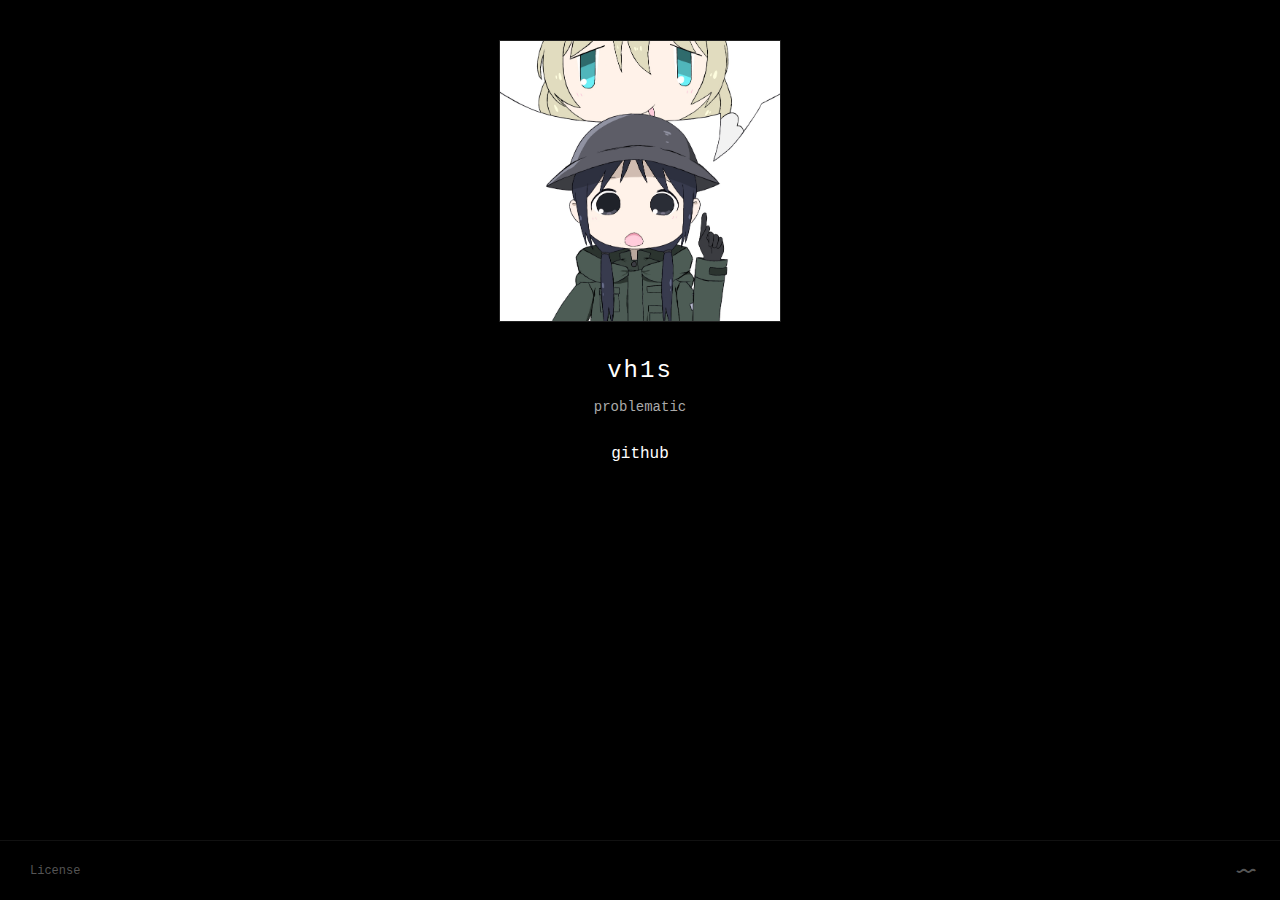
<file: index.html>
<!DOCTYPE html>
<html lang="tr">
<head>
    <meta charset="UTF-8">
    <meta name="viewport" content="width=device-width, initial-scale=1.0">
    <title>hayat insanazor</title>
    <link rel="stylesheet" href="style.css">
</head>
<body>
    <div class="container">
        <img src="vh1s.jpg" alt="photo" class="photo">
        <h1 id="name">vh1s</h1>
        <p class="description" id="description">problematic</p>
        
        <div class="links" id="links">
            <a href="https://github.com/vh1s" target="_blank">github</a>
        </div>
    </div>

    <footer class="bottom-bar">
        <a href="license.html" class="license" id="license-link">License</a>
        <span class="language-switcher" id="language-switcher">⌇</span>
    </footer>

    <script src="script.js"></script>
</body>
</html>
</file>
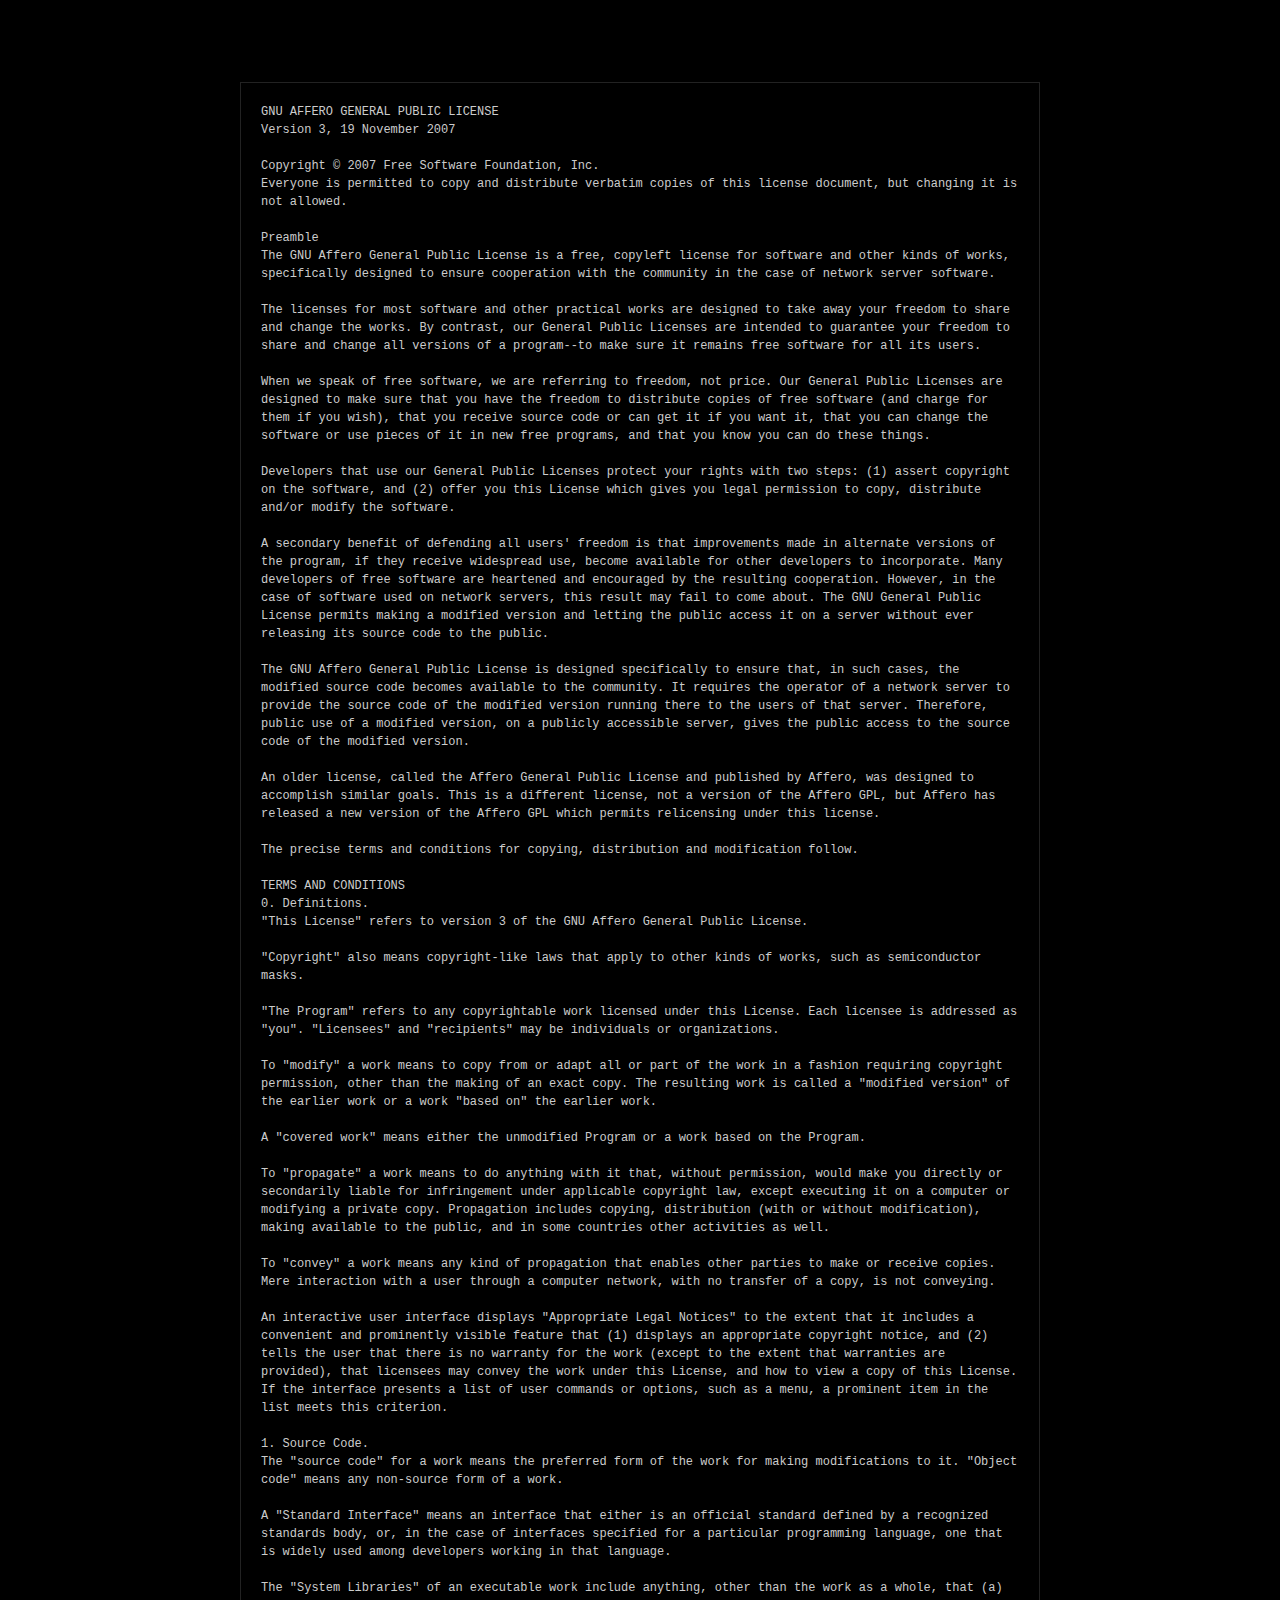
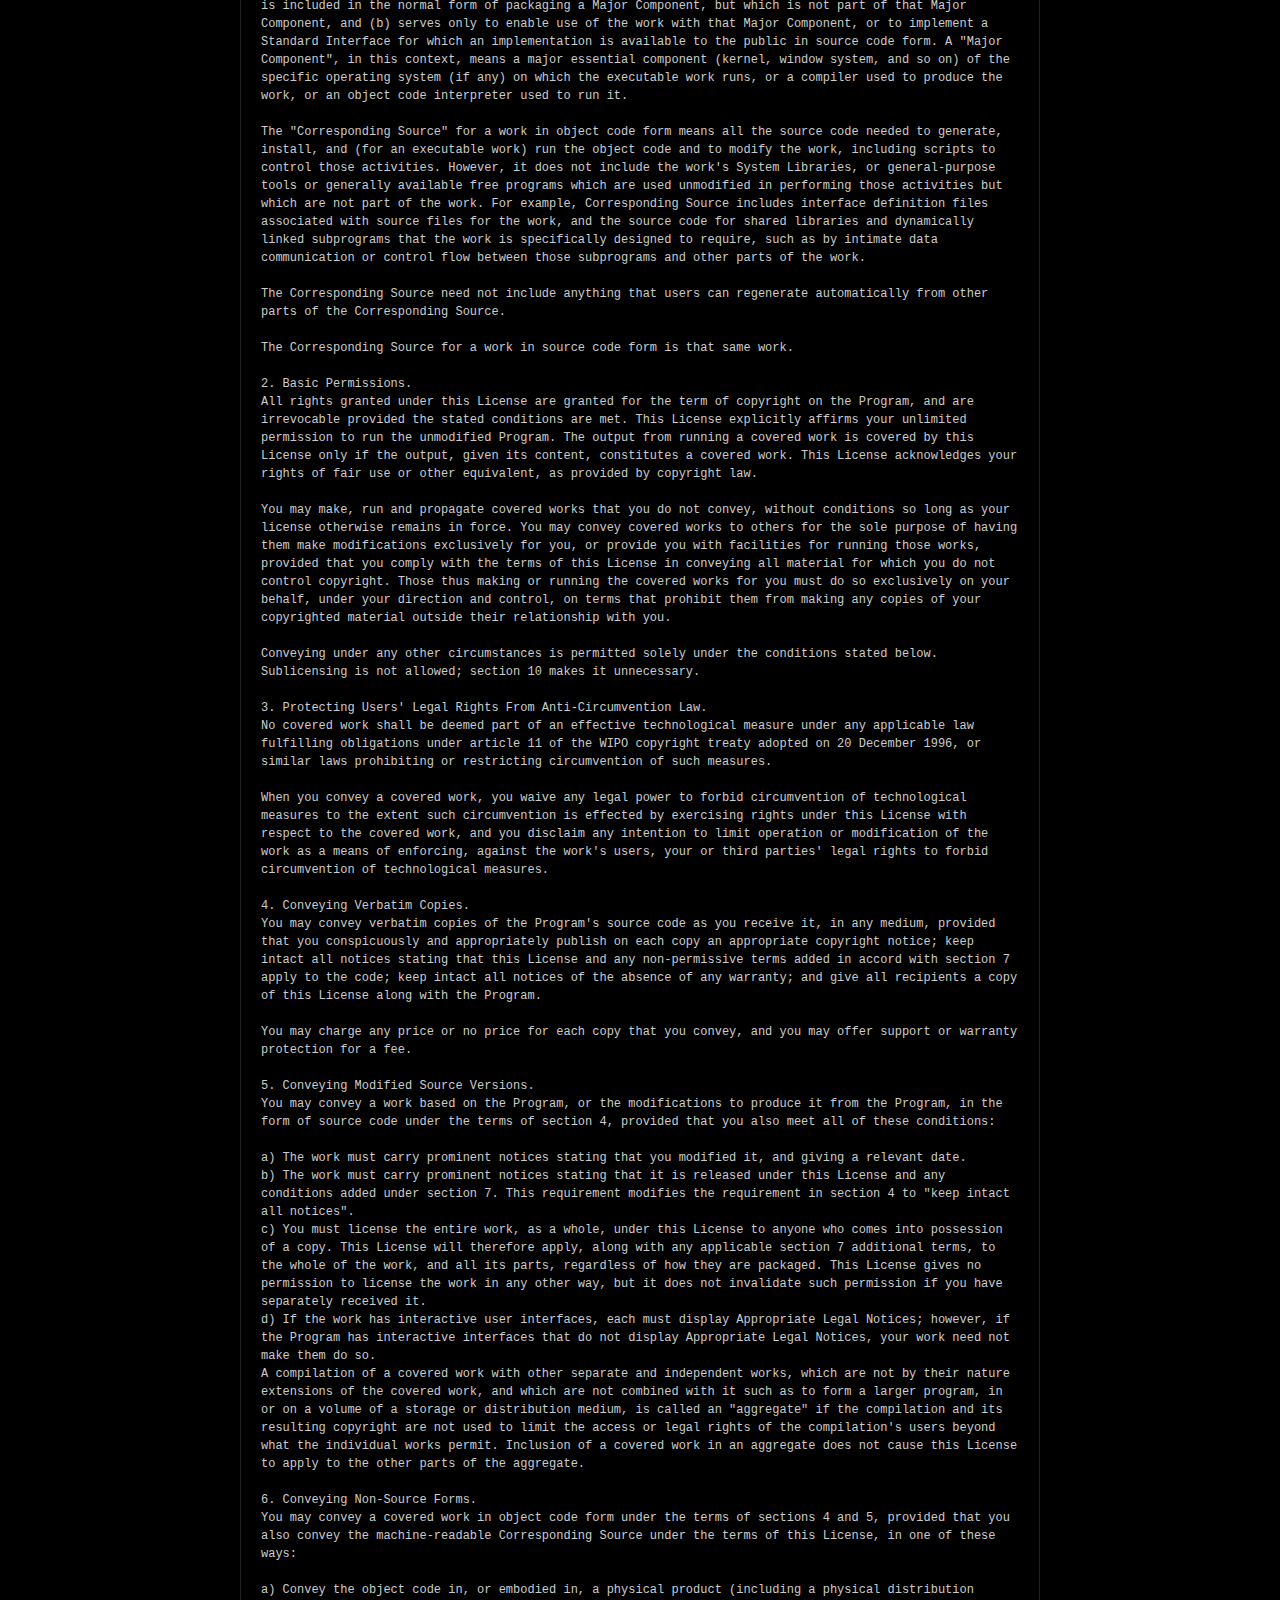
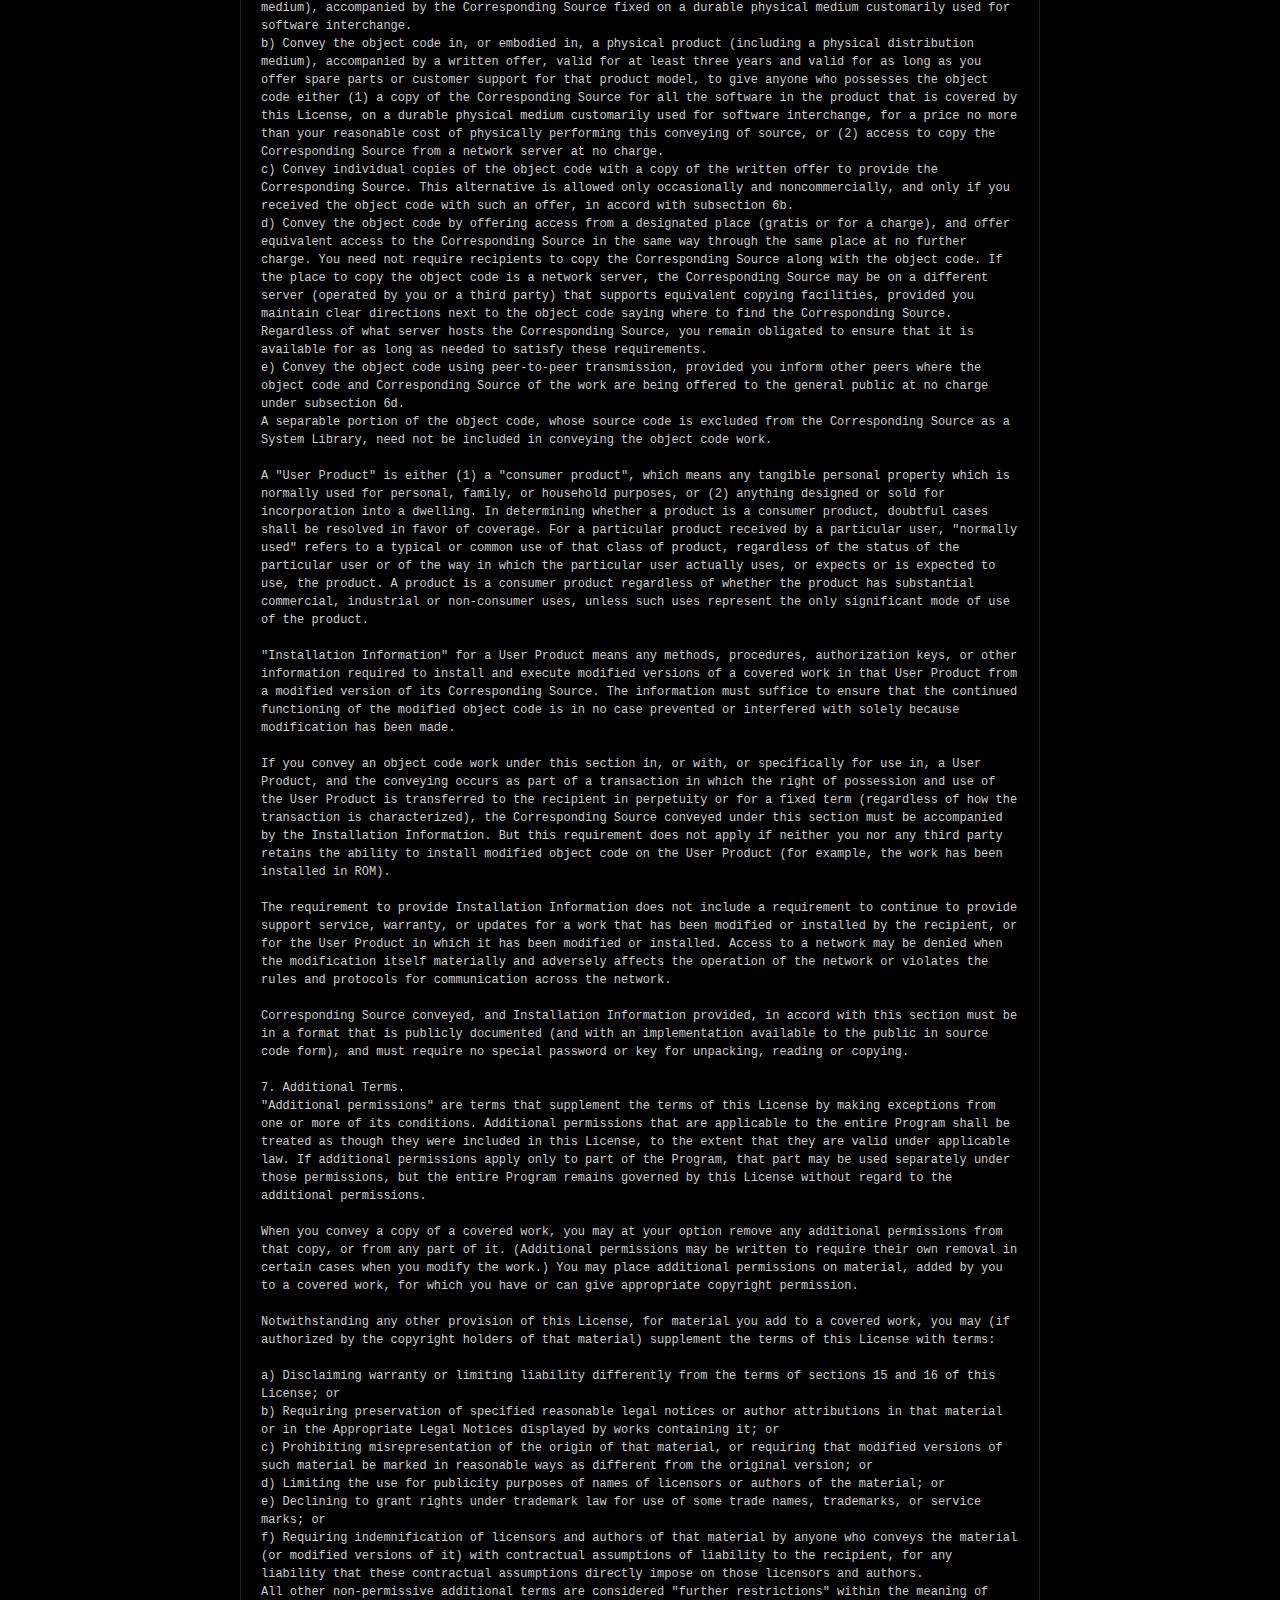
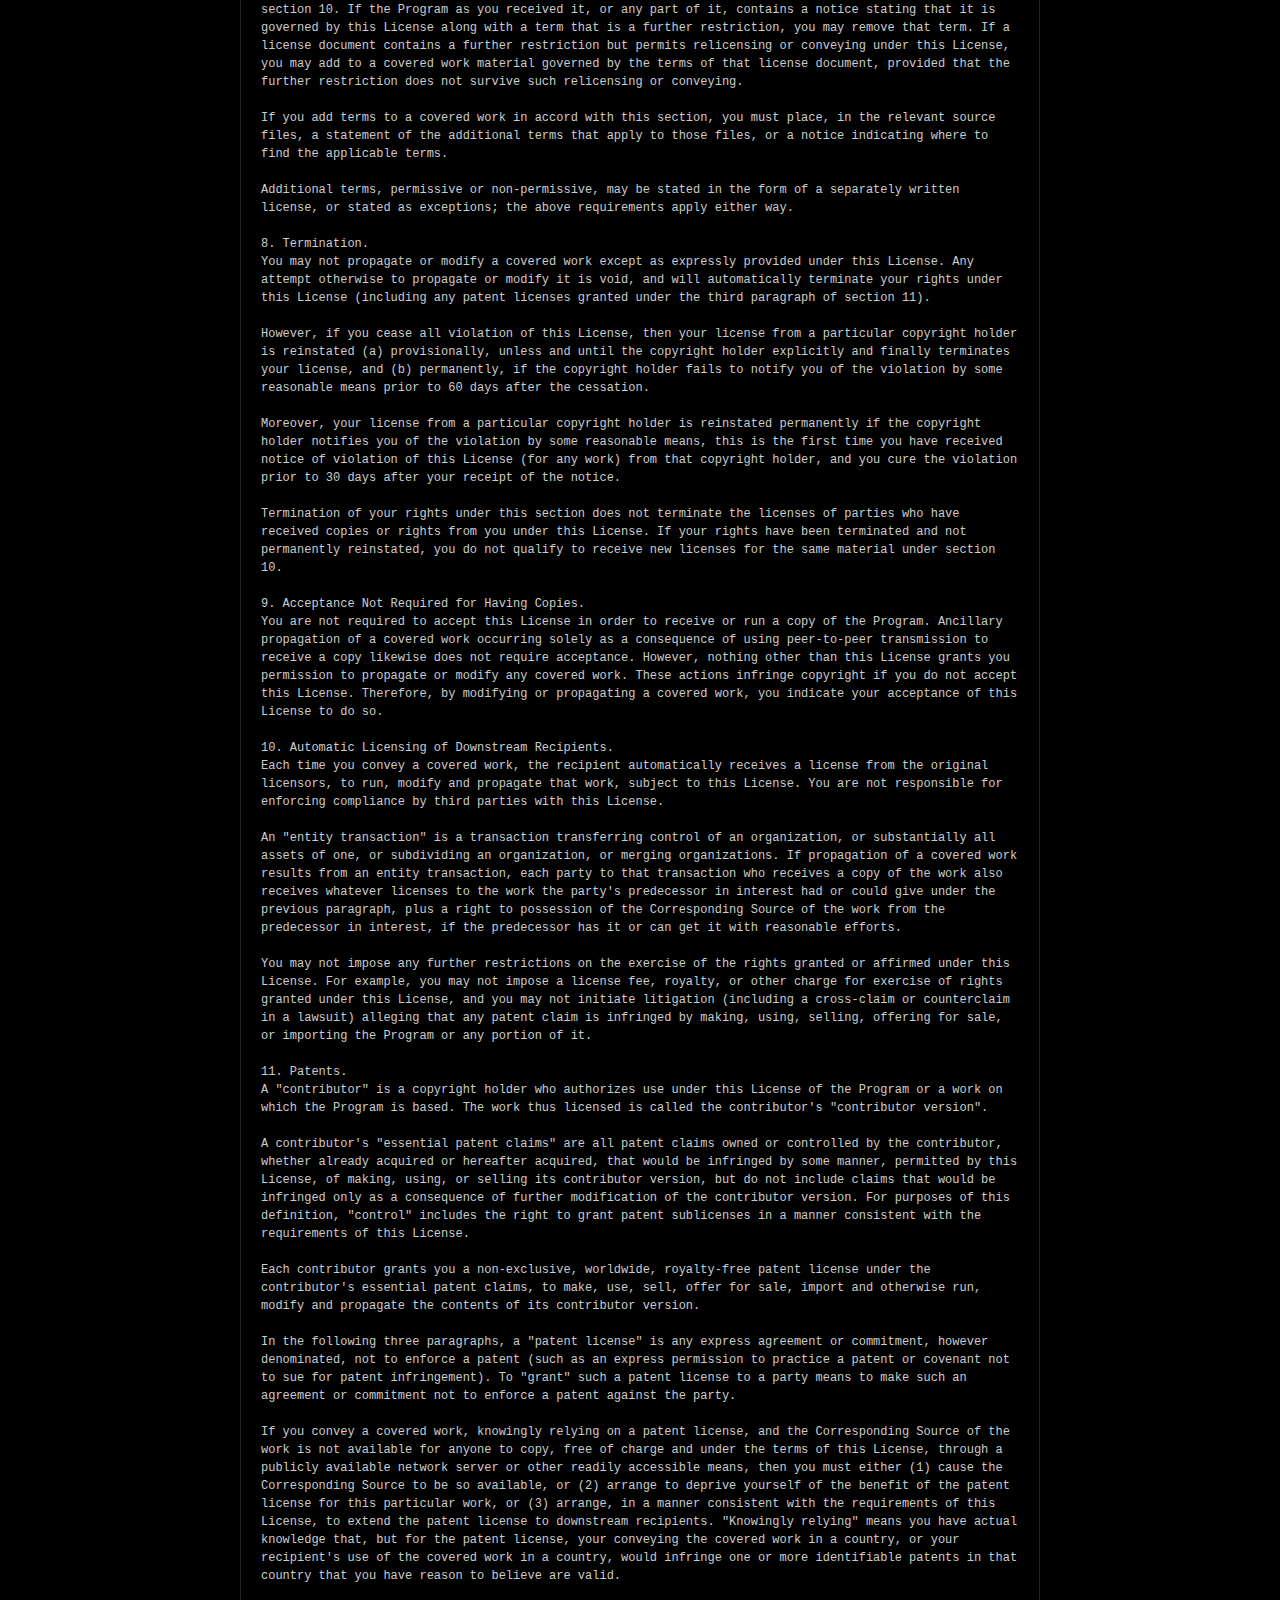
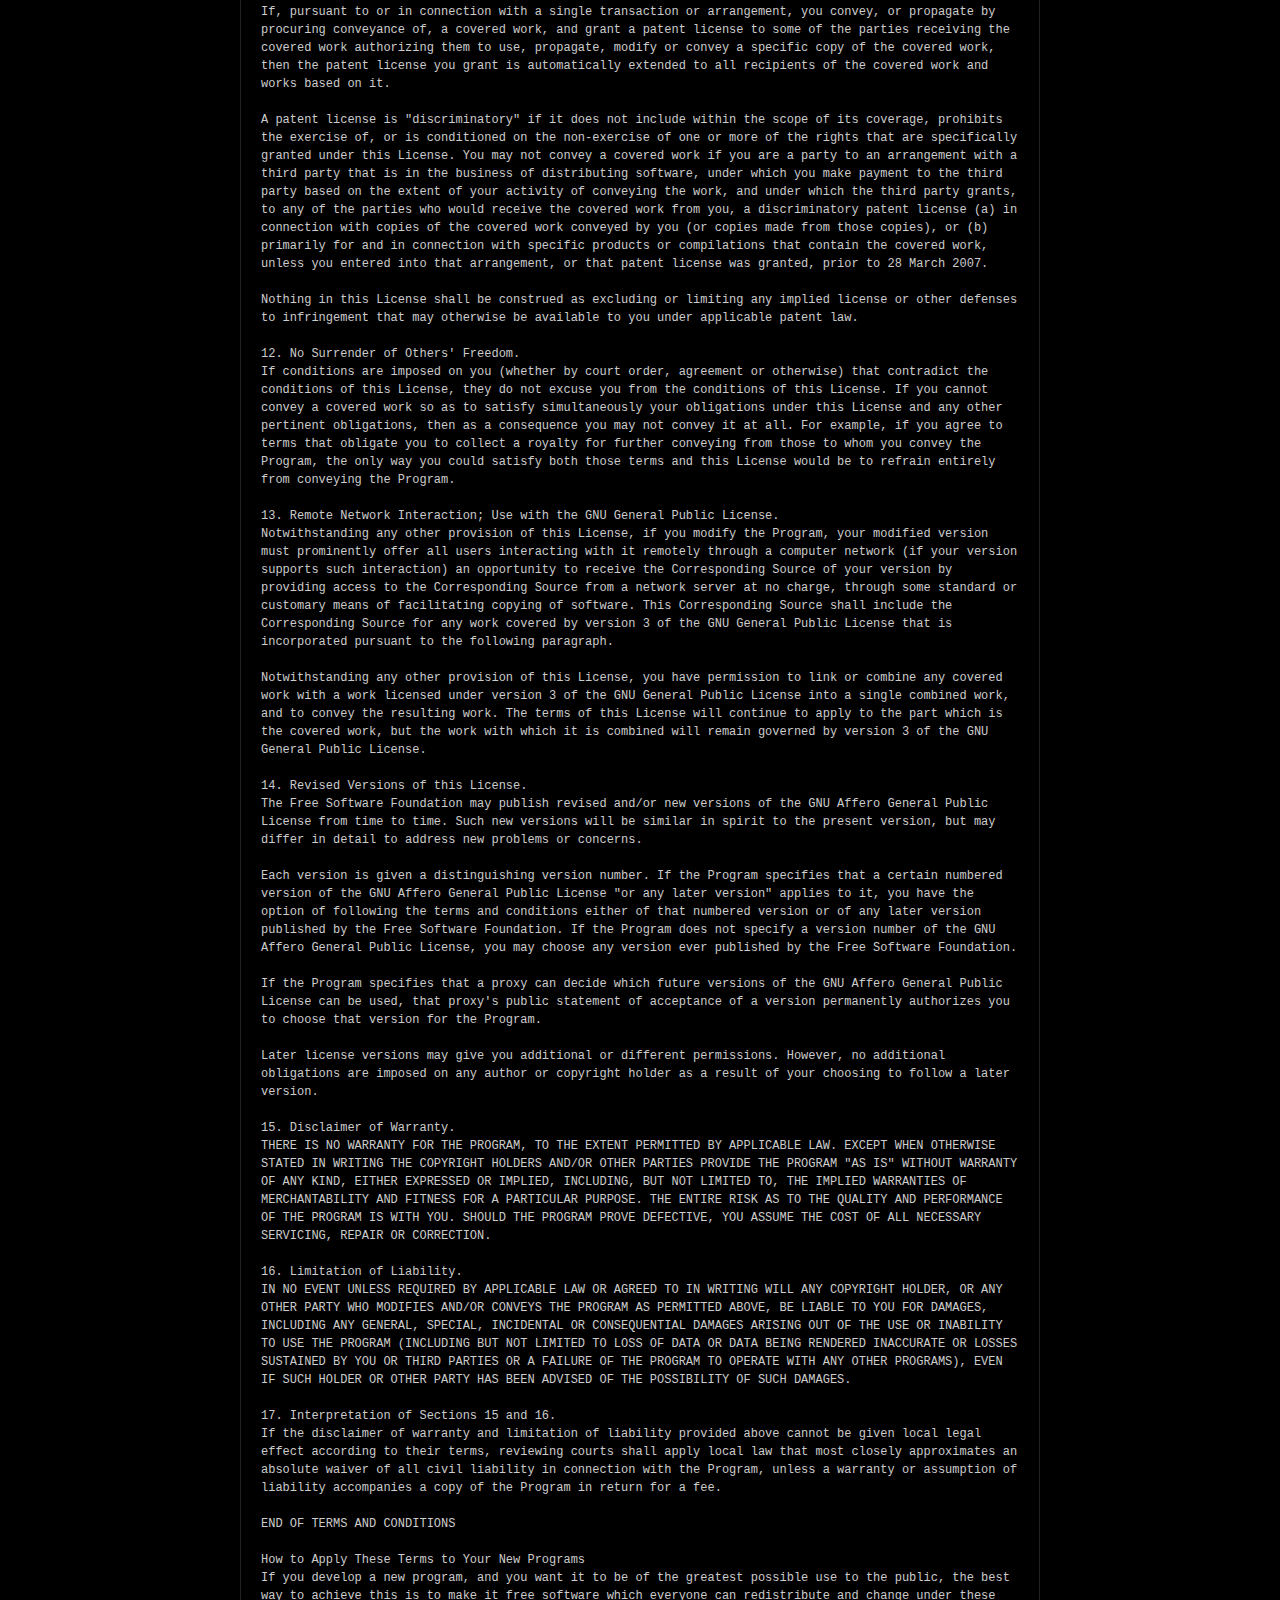
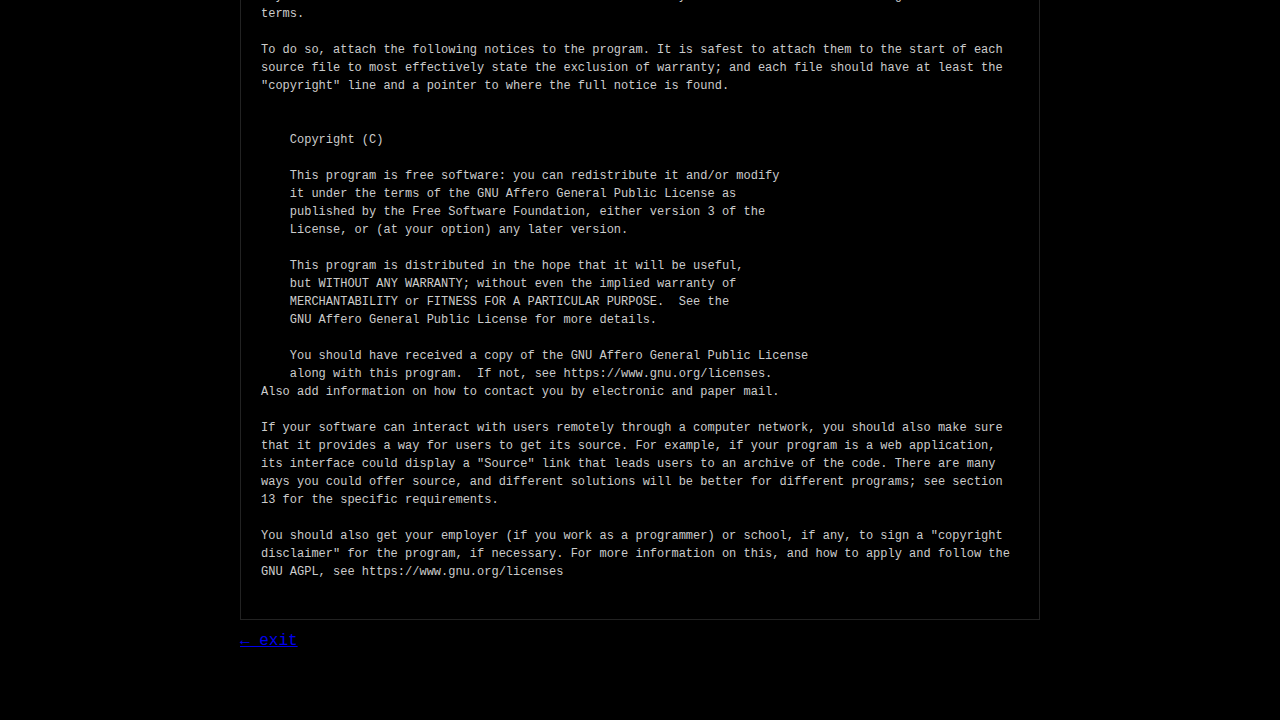
<file: license.html>
<!DOCTYPE html>
<html lang="tr">
<head>
    <meta charset="UTF-8">
    <meta name="viewport" content="width=device-width, initial-scale=1.0">
    <title>License</title>
    <link rel="stylesheet" href="style.css">
</head>
<body>
    <div class="license-container">
        <pre class="license-text">
GNU AFFERO GENERAL PUBLIC LICENSE
Version 3, 19 November 2007

Copyright © 2007 Free Software Foundation, Inc. <https://fsf.org/>
Everyone is permitted to copy and distribute verbatim copies of this license document, but changing it is not allowed.

Preamble
The GNU Affero General Public License is a free, copyleft license for software and other kinds of works, specifically designed to ensure cooperation with the community in the case of network server software.

The licenses for most software and other practical works are designed to take away your freedom to share and change the works. By contrast, our General Public Licenses are intended to guarantee your freedom to share and change all versions of a program--to make sure it remains free software for all its users.

When we speak of free software, we are referring to freedom, not price. Our General Public Licenses are designed to make sure that you have the freedom to distribute copies of free software (and charge for them if you wish), that you receive source code or can get it if you want it, that you can change the software or use pieces of it in new free programs, and that you know you can do these things.

Developers that use our General Public Licenses protect your rights with two steps: (1) assert copyright on the software, and (2) offer you this License which gives you legal permission to copy, distribute and/or modify the software.

A secondary benefit of defending all users' freedom is that improvements made in alternate versions of the program, if they receive widespread use, become available for other developers to incorporate. Many developers of free software are heartened and encouraged by the resulting cooperation. However, in the case of software used on network servers, this result may fail to come about. The GNU General Public License permits making a modified version and letting the public access it on a server without ever releasing its source code to the public.

The GNU Affero General Public License is designed specifically to ensure that, in such cases, the modified source code becomes available to the community. It requires the operator of a network server to provide the source code of the modified version running there to the users of that server. Therefore, public use of a modified version, on a publicly accessible server, gives the public access to the source code of the modified version.

An older license, called the Affero General Public License and published by Affero, was designed to accomplish similar goals. This is a different license, not a version of the Affero GPL, but Affero has released a new version of the Affero GPL which permits relicensing under this license.

The precise terms and conditions for copying, distribution and modification follow.

TERMS AND CONDITIONS
0. Definitions.
"This License" refers to version 3 of the GNU Affero General Public License.

"Copyright" also means copyright-like laws that apply to other kinds of works, such as semiconductor masks.

"The Program" refers to any copyrightable work licensed under this License. Each licensee is addressed as "you". "Licensees" and "recipients" may be individuals or organizations.

To "modify" a work means to copy from or adapt all or part of the work in a fashion requiring copyright permission, other than the making of an exact copy. The resulting work is called a "modified version" of the earlier work or a work "based on" the earlier work.

A "covered work" means either the unmodified Program or a work based on the Program.

To "propagate" a work means to do anything with it that, without permission, would make you directly or secondarily liable for infringement under applicable copyright law, except executing it on a computer or modifying a private copy. Propagation includes copying, distribution (with or without modification), making available to the public, and in some countries other activities as well.

To "convey" a work means any kind of propagation that enables other parties to make or receive copies. Mere interaction with a user through a computer network, with no transfer of a copy, is not conveying.

An interactive user interface displays "Appropriate Legal Notices" to the extent that it includes a convenient and prominently visible feature that (1) displays an appropriate copyright notice, and (2) tells the user that there is no warranty for the work (except to the extent that warranties are provided), that licensees may convey the work under this License, and how to view a copy of this License. If the interface presents a list of user commands or options, such as a menu, a prominent item in the list meets this criterion.

1. Source Code.
The "source code" for a work means the preferred form of the work for making modifications to it. "Object code" means any non-source form of a work.

A "Standard Interface" means an interface that either is an official standard defined by a recognized standards body, or, in the case of interfaces specified for a particular programming language, one that is widely used among developers working in that language.

The "System Libraries" of an executable work include anything, other than the work as a whole, that (a) is included in the normal form of packaging a Major Component, but which is not part of that Major Component, and (b) serves only to enable use of the work with that Major Component, or to implement a Standard Interface for which an implementation is available to the public in source code form. A "Major Component", in this context, means a major essential component (kernel, window system, and so on) of the specific operating system (if any) on which the executable work runs, or a compiler used to produce the work, or an object code interpreter used to run it.

The "Corresponding Source" for a work in object code form means all the source code needed to generate, install, and (for an executable work) run the object code and to modify the work, including scripts to control those activities. However, it does not include the work's System Libraries, or general-purpose tools or generally available free programs which are used unmodified in performing those activities but which are not part of the work. For example, Corresponding Source includes interface definition files associated with source files for the work, and the source code for shared libraries and dynamically linked subprograms that the work is specifically designed to require, such as by intimate data communication or control flow between those subprograms and other parts of the work.

The Corresponding Source need not include anything that users can regenerate automatically from other parts of the Corresponding Source.

The Corresponding Source for a work in source code form is that same work.

2. Basic Permissions.
All rights granted under this License are granted for the term of copyright on the Program, and are irrevocable provided the stated conditions are met. This License explicitly affirms your unlimited permission to run the unmodified Program. The output from running a covered work is covered by this License only if the output, given its content, constitutes a covered work. This License acknowledges your rights of fair use or other equivalent, as provided by copyright law.

You may make, run and propagate covered works that you do not convey, without conditions so long as your license otherwise remains in force. You may convey covered works to others for the sole purpose of having them make modifications exclusively for you, or provide you with facilities for running those works, provided that you comply with the terms of this License in conveying all material for which you do not control copyright. Those thus making or running the covered works for you must do so exclusively on your behalf, under your direction and control, on terms that prohibit them from making any copies of your copyrighted material outside their relationship with you.

Conveying under any other circumstances is permitted solely under the conditions stated below. Sublicensing is not allowed; section 10 makes it unnecessary.

3. Protecting Users' Legal Rights From Anti-Circumvention Law.
No covered work shall be deemed part of an effective technological measure under any applicable law fulfilling obligations under article 11 of the WIPO copyright treaty adopted on 20 December 1996, or similar laws prohibiting or restricting circumvention of such measures.

When you convey a covered work, you waive any legal power to forbid circumvention of technological measures to the extent such circumvention is effected by exercising rights under this License with respect to the covered work, and you disclaim any intention to limit operation or modification of the work as a means of enforcing, against the work's users, your or third parties' legal rights to forbid circumvention of technological measures.

4. Conveying Verbatim Copies.
You may convey verbatim copies of the Program's source code as you receive it, in any medium, provided that you conspicuously and appropriately publish on each copy an appropriate copyright notice; keep intact all notices stating that this License and any non-permissive terms added in accord with section 7 apply to the code; keep intact all notices of the absence of any warranty; and give all recipients a copy of this License along with the Program.

You may charge any price or no price for each copy that you convey, and you may offer support or warranty protection for a fee.

5. Conveying Modified Source Versions.
You may convey a work based on the Program, or the modifications to produce it from the Program, in the form of source code under the terms of section 4, provided that you also meet all of these conditions:

a) The work must carry prominent notices stating that you modified it, and giving a relevant date.
b) The work must carry prominent notices stating that it is released under this License and any conditions added under section 7. This requirement modifies the requirement in section 4 to "keep intact all notices".
c) You must license the entire work, as a whole, under this License to anyone who comes into possession of a copy. This License will therefore apply, along with any applicable section 7 additional terms, to the whole of the work, and all its parts, regardless of how they are packaged. This License gives no permission to license the work in any other way, but it does not invalidate such permission if you have separately received it.
d) If the work has interactive user interfaces, each must display Appropriate Legal Notices; however, if the Program has interactive interfaces that do not display Appropriate Legal Notices, your work need not make them do so.
A compilation of a covered work with other separate and independent works, which are not by their nature extensions of the covered work, and which are not combined with it such as to form a larger program, in or on a volume of a storage or distribution medium, is called an "aggregate" if the compilation and its resulting copyright are not used to limit the access or legal rights of the compilation's users beyond what the individual works permit. Inclusion of a covered work in an aggregate does not cause this License to apply to the other parts of the aggregate.

6. Conveying Non-Source Forms.
You may convey a covered work in object code form under the terms of sections 4 and 5, provided that you also convey the machine-readable Corresponding Source under the terms of this License, in one of these ways:

a) Convey the object code in, or embodied in, a physical product (including a physical distribution medium), accompanied by the Corresponding Source fixed on a durable physical medium customarily used for software interchange.
b) Convey the object code in, or embodied in, a physical product (including a physical distribution medium), accompanied by a written offer, valid for at least three years and valid for as long as you offer spare parts or customer support for that product model, to give anyone who possesses the object code either (1) a copy of the Corresponding Source for all the software in the product that is covered by this License, on a durable physical medium customarily used for software interchange, for a price no more than your reasonable cost of physically performing this conveying of source, or (2) access to copy the Corresponding Source from a network server at no charge.
c) Convey individual copies of the object code with a copy of the written offer to provide the Corresponding Source. This alternative is allowed only occasionally and noncommercially, and only if you received the object code with such an offer, in accord with subsection 6b.
d) Convey the object code by offering access from a designated place (gratis or for a charge), and offer equivalent access to the Corresponding Source in the same way through the same place at no further charge. You need not require recipients to copy the Corresponding Source along with the object code. If the place to copy the object code is a network server, the Corresponding Source may be on a different server (operated by you or a third party) that supports equivalent copying facilities, provided you maintain clear directions next to the object code saying where to find the Corresponding Source. Regardless of what server hosts the Corresponding Source, you remain obligated to ensure that it is available for as long as needed to satisfy these requirements.
e) Convey the object code using peer-to-peer transmission, provided you inform other peers where the object code and Corresponding Source of the work are being offered to the general public at no charge under subsection 6d.
A separable portion of the object code, whose source code is excluded from the Corresponding Source as a System Library, need not be included in conveying the object code work.

A "User Product" is either (1) a "consumer product", which means any tangible personal property which is normally used for personal, family, or household purposes, or (2) anything designed or sold for incorporation into a dwelling. In determining whether a product is a consumer product, doubtful cases shall be resolved in favor of coverage. For a particular product received by a particular user, "normally used" refers to a typical or common use of that class of product, regardless of the status of the particular user or of the way in which the particular user actually uses, or expects or is expected to use, the product. A product is a consumer product regardless of whether the product has substantial commercial, industrial or non-consumer uses, unless such uses represent the only significant mode of use of the product.

"Installation Information" for a User Product means any methods, procedures, authorization keys, or other information required to install and execute modified versions of a covered work in that User Product from a modified version of its Corresponding Source. The information must suffice to ensure that the continued functioning of the modified object code is in no case prevented or interfered with solely because modification has been made.

If you convey an object code work under this section in, or with, or specifically for use in, a User Product, and the conveying occurs as part of a transaction in which the right of possession and use of the User Product is transferred to the recipient in perpetuity or for a fixed term (regardless of how the transaction is characterized), the Corresponding Source conveyed under this section must be accompanied by the Installation Information. But this requirement does not apply if neither you nor any third party retains the ability to install modified object code on the User Product (for example, the work has been installed in ROM).

The requirement to provide Installation Information does not include a requirement to continue to provide support service, warranty, or updates for a work that has been modified or installed by the recipient, or for the User Product in which it has been modified or installed. Access to a network may be denied when the modification itself materially and adversely affects the operation of the network or violates the rules and protocols for communication across the network.

Corresponding Source conveyed, and Installation Information provided, in accord with this section must be in a format that is publicly documented (and with an implementation available to the public in source code form), and must require no special password or key for unpacking, reading or copying.

7. Additional Terms.
"Additional permissions" are terms that supplement the terms of this License by making exceptions from one or more of its conditions. Additional permissions that are applicable to the entire Program shall be treated as though they were included in this License, to the extent that they are valid under applicable law. If additional permissions apply only to part of the Program, that part may be used separately under those permissions, but the entire Program remains governed by this License without regard to the additional permissions.

When you convey a copy of a covered work, you may at your option remove any additional permissions from that copy, or from any part of it. (Additional permissions may be written to require their own removal in certain cases when you modify the work.) You may place additional permissions on material, added by you to a covered work, for which you have or can give appropriate copyright permission.

Notwithstanding any other provision of this License, for material you add to a covered work, you may (if authorized by the copyright holders of that material) supplement the terms of this License with terms:

a) Disclaiming warranty or limiting liability differently from the terms of sections 15 and 16 of this License; or
b) Requiring preservation of specified reasonable legal notices or author attributions in that material or in the Appropriate Legal Notices displayed by works containing it; or
c) Prohibiting misrepresentation of the origin of that material, or requiring that modified versions of such material be marked in reasonable ways as different from the original version; or
d) Limiting the use for publicity purposes of names of licensors or authors of the material; or
e) Declining to grant rights under trademark law for use of some trade names, trademarks, or service marks; or
f) Requiring indemnification of licensors and authors of that material by anyone who conveys the material (or modified versions of it) with contractual assumptions of liability to the recipient, for any liability that these contractual assumptions directly impose on those licensors and authors.
All other non-permissive additional terms are considered "further restrictions" within the meaning of section 10. If the Program as you received it, or any part of it, contains a notice stating that it is governed by this License along with a term that is a further restriction, you may remove that term. If a license document contains a further restriction but permits relicensing or conveying under this License, you may add to a covered work material governed by the terms of that license document, provided that the further restriction does not survive such relicensing or conveying.

If you add terms to a covered work in accord with this section, you must place, in the relevant source files, a statement of the additional terms that apply to those files, or a notice indicating where to find the applicable terms.

Additional terms, permissive or non-permissive, may be stated in the form of a separately written license, or stated as exceptions; the above requirements apply either way.

8. Termination.
You may not propagate or modify a covered work except as expressly provided under this License. Any attempt otherwise to propagate or modify it is void, and will automatically terminate your rights under this License (including any patent licenses granted under the third paragraph of section 11).

However, if you cease all violation of this License, then your license from a particular copyright holder is reinstated (a) provisionally, unless and until the copyright holder explicitly and finally terminates your license, and (b) permanently, if the copyright holder fails to notify you of the violation by some reasonable means prior to 60 days after the cessation.

Moreover, your license from a particular copyright holder is reinstated permanently if the copyright holder notifies you of the violation by some reasonable means, this is the first time you have received notice of violation of this License (for any work) from that copyright holder, and you cure the violation prior to 30 days after your receipt of the notice.

Termination of your rights under this section does not terminate the licenses of parties who have received copies or rights from you under this License. If your rights have been terminated and not permanently reinstated, you do not qualify to receive new licenses for the same material under section 10.

9. Acceptance Not Required for Having Copies.
You are not required to accept this License in order to receive or run a copy of the Program. Ancillary propagation of a covered work occurring solely as a consequence of using peer-to-peer transmission to receive a copy likewise does not require acceptance. However, nothing other than this License grants you permission to propagate or modify any covered work. These actions infringe copyright if you do not accept this License. Therefore, by modifying or propagating a covered work, you indicate your acceptance of this License to do so.

10. Automatic Licensing of Downstream Recipients.
Each time you convey a covered work, the recipient automatically receives a license from the original licensors, to run, modify and propagate that work, subject to this License. You are not responsible for enforcing compliance by third parties with this License.

An "entity transaction" is a transaction transferring control of an organization, or substantially all assets of one, or subdividing an organization, or merging organizations. If propagation of a covered work results from an entity transaction, each party to that transaction who receives a copy of the work also receives whatever licenses to the work the party's predecessor in interest had or could give under the previous paragraph, plus a right to possession of the Corresponding Source of the work from the predecessor in interest, if the predecessor has it or can get it with reasonable efforts.

You may not impose any further restrictions on the exercise of the rights granted or affirmed under this License. For example, you may not impose a license fee, royalty, or other charge for exercise of rights granted under this License, and you may not initiate litigation (including a cross-claim or counterclaim in a lawsuit) alleging that any patent claim is infringed by making, using, selling, offering for sale, or importing the Program or any portion of it.

11. Patents.
A "contributor" is a copyright holder who authorizes use under this License of the Program or a work on which the Program is based. The work thus licensed is called the contributor's "contributor version".

A contributor's "essential patent claims" are all patent claims owned or controlled by the contributor, whether already acquired or hereafter acquired, that would be infringed by some manner, permitted by this License, of making, using, or selling its contributor version, but do not include claims that would be infringed only as a consequence of further modification of the contributor version. For purposes of this definition, "control" includes the right to grant patent sublicenses in a manner consistent with the requirements of this License.

Each contributor grants you a non-exclusive, worldwide, royalty-free patent license under the contributor's essential patent claims, to make, use, sell, offer for sale, import and otherwise run, modify and propagate the contents of its contributor version.

In the following three paragraphs, a "patent license" is any express agreement or commitment, however denominated, not to enforce a patent (such as an express permission to practice a patent or covenant not to sue for patent infringement). To "grant" such a patent license to a party means to make such an agreement or commitment not to enforce a patent against the party.

If you convey a covered work, knowingly relying on a patent license, and the Corresponding Source of the work is not available for anyone to copy, free of charge and under the terms of this License, through a publicly available network server or other readily accessible means, then you must either (1) cause the Corresponding Source to be so available, or (2) arrange to deprive yourself of the benefit of the patent license for this particular work, or (3) arrange, in a manner consistent with the requirements of this License, to extend the patent license to downstream recipients. "Knowingly relying" means you have actual knowledge that, but for the patent license, your conveying the covered work in a country, or your recipient's use of the covered work in a country, would infringe one or more identifiable patents in that country that you have reason to believe are valid.

If, pursuant to or in connection with a single transaction or arrangement, you convey, or propagate by procuring conveyance of, a covered work, and grant a patent license to some of the parties receiving the covered work authorizing them to use, propagate, modify or convey a specific copy of the covered work, then the patent license you grant is automatically extended to all recipients of the covered work and works based on it.

A patent license is "discriminatory" if it does not include within the scope of its coverage, prohibits the exercise of, or is conditioned on the non-exercise of one or more of the rights that are specifically granted under this License. You may not convey a covered work if you are a party to an arrangement with a third party that is in the business of distributing software, under which you make payment to the third party based on the extent of your activity of conveying the work, and under which the third party grants, to any of the parties who would receive the covered work from you, a discriminatory patent license (a) in connection with copies of the covered work conveyed by you (or copies made from those copies), or (b) primarily for and in connection with specific products or compilations that contain the covered work, unless you entered into that arrangement, or that patent license was granted, prior to 28 March 2007.

Nothing in this License shall be construed as excluding or limiting any implied license or other defenses to infringement that may otherwise be available to you under applicable patent law.

12. No Surrender of Others' Freedom.
If conditions are imposed on you (whether by court order, agreement or otherwise) that contradict the conditions of this License, they do not excuse you from the conditions of this License. If you cannot convey a covered work so as to satisfy simultaneously your obligations under this License and any other pertinent obligations, then as a consequence you may not convey it at all. For example, if you agree to terms that obligate you to collect a royalty for further conveying from those to whom you convey the Program, the only way you could satisfy both those terms and this License would be to refrain entirely from conveying the Program.

13. Remote Network Interaction; Use with the GNU General Public License.
Notwithstanding any other provision of this License, if you modify the Program, your modified version must prominently offer all users interacting with it remotely through a computer network (if your version supports such interaction) an opportunity to receive the Corresponding Source of your version by providing access to the Corresponding Source from a network server at no charge, through some standard or customary means of facilitating copying of software. This Corresponding Source shall include the Corresponding Source for any work covered by version 3 of the GNU General Public License that is incorporated pursuant to the following paragraph.

Notwithstanding any other provision of this License, you have permission to link or combine any covered work with a work licensed under version 3 of the GNU General Public License into a single combined work, and to convey the resulting work. The terms of this License will continue to apply to the part which is the covered work, but the work with which it is combined will remain governed by version 3 of the GNU General Public License.

14. Revised Versions of this License.
The Free Software Foundation may publish revised and/or new versions of the GNU Affero General Public License from time to time. Such new versions will be similar in spirit to the present version, but may differ in detail to address new problems or concerns.

Each version is given a distinguishing version number. If the Program specifies that a certain numbered version of the GNU Affero General Public License "or any later version" applies to it, you have the option of following the terms and conditions either of that numbered version or of any later version published by the Free Software Foundation. If the Program does not specify a version number of the GNU Affero General Public License, you may choose any version ever published by the Free Software Foundation.

If the Program specifies that a proxy can decide which future versions of the GNU Affero General Public License can be used, that proxy's public statement of acceptance of a version permanently authorizes you to choose that version for the Program.

Later license versions may give you additional or different permissions. However, no additional obligations are imposed on any author or copyright holder as a result of your choosing to follow a later version.

15. Disclaimer of Warranty.
THERE IS NO WARRANTY FOR THE PROGRAM, TO THE EXTENT PERMITTED BY APPLICABLE LAW. EXCEPT WHEN OTHERWISE STATED IN WRITING THE COPYRIGHT HOLDERS AND/OR OTHER PARTIES PROVIDE THE PROGRAM "AS IS" WITHOUT WARRANTY OF ANY KIND, EITHER EXPRESSED OR IMPLIED, INCLUDING, BUT NOT LIMITED TO, THE IMPLIED WARRANTIES OF MERCHANTABILITY AND FITNESS FOR A PARTICULAR PURPOSE. THE ENTIRE RISK AS TO THE QUALITY AND PERFORMANCE OF THE PROGRAM IS WITH YOU. SHOULD THE PROGRAM PROVE DEFECTIVE, YOU ASSUME THE COST OF ALL NECESSARY SERVICING, REPAIR OR CORRECTION.

16. Limitation of Liability.
IN NO EVENT UNLESS REQUIRED BY APPLICABLE LAW OR AGREED TO IN WRITING WILL ANY COPYRIGHT HOLDER, OR ANY OTHER PARTY WHO MODIFIES AND/OR CONVEYS THE PROGRAM AS PERMITTED ABOVE, BE LIABLE TO YOU FOR DAMAGES, INCLUDING ANY GENERAL, SPECIAL, INCIDENTAL OR CONSEQUENTIAL DAMAGES ARISING OUT OF THE USE OR INABILITY TO USE THE PROGRAM (INCLUDING BUT NOT LIMITED TO LOSS OF DATA OR DATA BEING RENDERED INACCURATE OR LOSSES SUSTAINED BY YOU OR THIRD PARTIES OR A FAILURE OF THE PROGRAM TO OPERATE WITH ANY OTHER PROGRAMS), EVEN IF SUCH HOLDER OR OTHER PARTY HAS BEEN ADVISED OF THE POSSIBILITY OF SUCH DAMAGES.

17. Interpretation of Sections 15 and 16.
If the disclaimer of warranty and limitation of liability provided above cannot be given local legal effect according to their terms, reviewing courts shall apply local law that most closely approximates an absolute waiver of all civil liability in connection with the Program, unless a warranty or assumption of liability accompanies a copy of the Program in return for a fee.

END OF TERMS AND CONDITIONS

How to Apply These Terms to Your New Programs
If you develop a new program, and you want it to be of the greatest possible use to the public, the best way to achieve this is to make it free software which everyone can redistribute and change under these terms.

To do so, attach the following notices to the program. It is safest to attach them to the start of each source file to most effectively state the exclusion of warranty; and each file should have at least the "copyright" line and a pointer to where the full notice is found.

    <one line to give the program's name and a brief idea of what it does.>
    Copyright (C) <year>  <name of author>

    This program is free software: you can redistribute it and/or modify
    it under the terms of the GNU Affero General Public License as
    published by the Free Software Foundation, either version 3 of the
    License, or (at your option) any later version.

    This program is distributed in the hope that it will be useful,
    but WITHOUT ANY WARRANTY; without even the implied warranty of
    MERCHANTABILITY or FITNESS FOR A PARTICULAR PURPOSE.  See the
    GNU Affero General Public License for more details.

    You should have received a copy of the GNU Affero General Public License
    along with this program.  If not, see https://www.gnu.org/licenses.
Also add information on how to contact you by electronic and paper mail.

If your software can interact with users remotely through a computer network, you should also make sure that it provides a way for users to get its source. For example, if your program is a web application, its interface could display a "Source" link that leads users to an archive of the code. There are many ways you could offer source, and different solutions will be better for different programs; see section 13 for the specific requirements.

You should also get your employer (if you work as a programmer) or school, if any, to sign a "copyright disclaimer" for the program, if necessary. For more information on this, and how to apply and follow the GNU AGPL, see https://www.gnu.org/licenses
        </pre>
        <a href="index.html" class="exit">← exit</a>
    </div>
</body>
</html>
</file>
<file: style.css>
body {
    margin: 0;
    padding: 0;
    background-color: #000;
    color: #fff;
    font-family: 'Courier New', monospace;
    min-height: 100vh;
    display: flex;
    flex-direction: column;
}

.container {
    max-width: 500px;
    margin: 0 auto;
    padding: 40px 20px;
    text-align: center;
    flex: 1;
}

.photo {
    width: 280px;
    height: 280px;
    object-fit: cover;
    margin-bottom: 30px;
    border: 1px solid #222;
}

h1 {
    font-size: 24px;
    margin: 0 0 15px 0;
    font-weight: normal;
    letter-spacing: 2px;
}

.description {
    font-size: 14px;
    margin: 0 0 30px 0;
    color: #aaa;
}

.links a {
    display: block;
    color: #fff;
    text-decoration: none;
    margin: 12px 0;
    font-size: 16px;
    transition: all 0.3s;
}

.links a:hover {
    color: #666;
}

.bottom-bar {
    display: flex;
    justify-content: space-between;
    align-items: center;
    padding: 15px 30px;
    border-top: 1px solid #111;
    background-color: #000;
}

.license {
    font-size: 12px;
    color: #555;
    text-decoration: none;
    transition: all 0.3s;
}

.license:hover {
    color: #999;
}

.language-switcher {
    font-size: 24px;
    cursor: pointer;
    color: #555;
    transform: rotate(90deg);
    transition: all 0.3s;
}

.language-switcher:hover {
    color: #999;
}
.license-container {
    max-width: 800px;
    margin: 50px auto;
    padding: 20px;
}

.license-text {
    white-space: pre-wrap;
    font-family: 'Courier New', monospace;
    font-size: 12px;
    color: #ccc;
    line-height: 1.5;
    padding: 20px;
    border: 1px solid #222;
    overflow-x: auto;
}

.back-link {
    display: inline-block;
    margin-top: 30px;
    color: #fff;
    text-decoration: none;
    border: 1px solid #333;
    padding: 8px 20px;
    transition: all 0.3s;
}

.back-link:hover {
    background-color: #111;
    border-color: #444;
}
</file>
